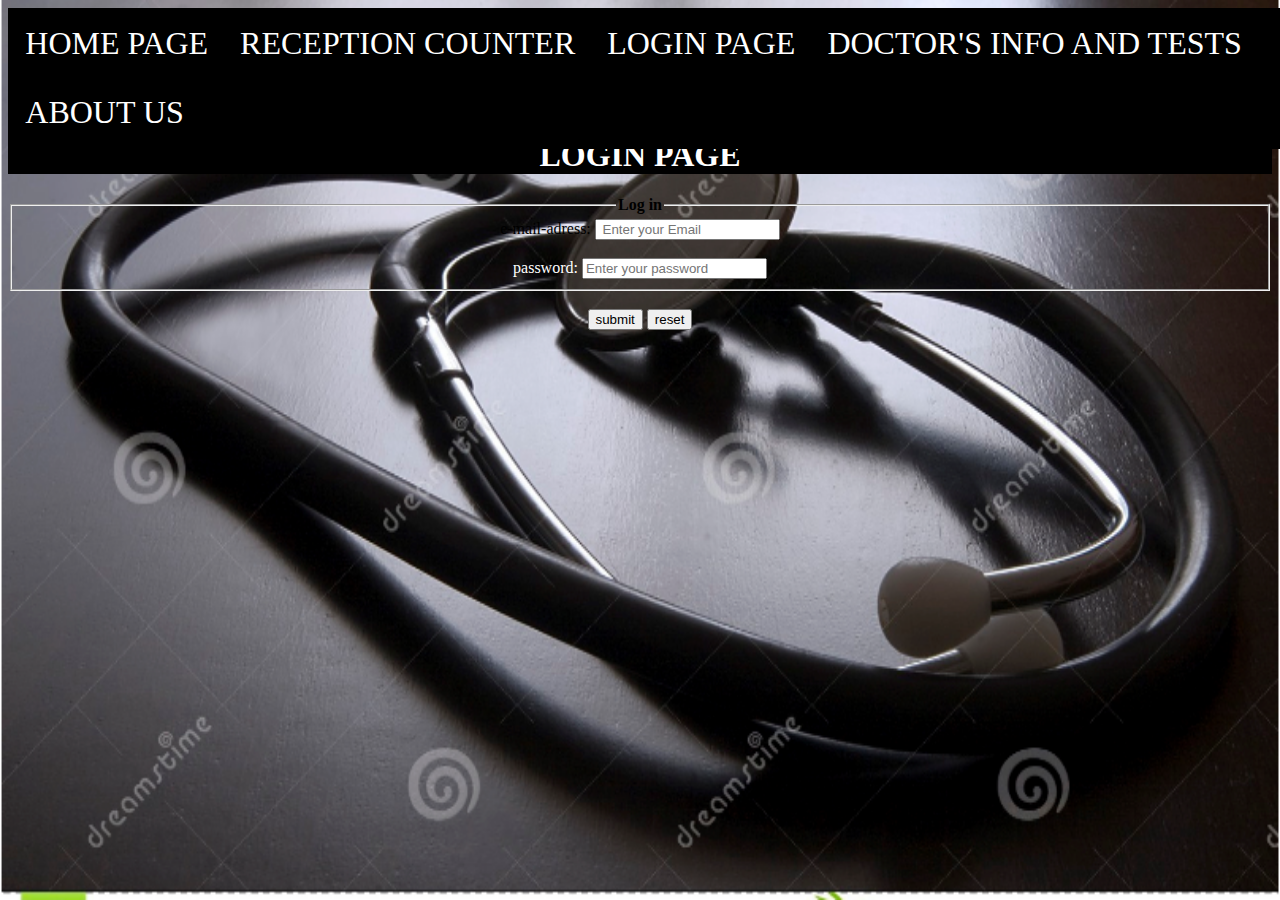
<file: login.html>
<!doctype html>
<html>
<head>
<meta charset="UTF-8" />
    <meta name="viewport" content="width=device-width,initial-scale=1" />
	<meta name="theme-color" content="red">
<title style="align:center;">LOGIN PAGE</title>
<link rel="stylesheet" href="1614092_shubham(css).css">
<link rel="stylesheet" href="au.css"></link>
<link rel="stylesheet" href="https://cdnjs.cloudflare.com/ajax/libs/font-awesome/4.7.0/css/font-awesome.min.css">
<link rel="manifest" href="./manifest.json" />


<style>
body
{background-image:url('img1.PNG');
 background-repeat:no-repeat;
 background-size:100% 100%;
background-position: fixed;
	overflow:hidden;}

html{ min-height:100%;
}
#a{color:white;
}

 #c
 {
	position:absolute;
	top:400px;
	left:1360px;
	height:20px;
	width:20px;
	color:white;
 }

</style>
</head>

<body>

<div id="id2"> 
 <ul>
 <li><a href="1614092_shuhbam(html code).html"> HOME PAGE</a></li>
 <li><a href="1614092_shubham(code).html"> RECEPTION COUNTER</a></li>
  <li><a href="login.html">LOGIN PAGE</a></li>
 <li><a href="di.html">DOCTOR'S INFO AND TESTS</a></li>

 
  <li><a href="aboutus.html">ABOUT US</a></li>
 </ul>
 </div>
<br><br><br><br><br><br>

<center>
<h1 style="text-align:center; color:white;background-color:black;">LOGIN PAGE</h1>


<form  id="myForm" action="/action.php"  target="_blank"  onsubmit="return form_()"  method="POST" autocomplete="on">
<fieldset>
<legend align="center"> <strong>Log in</strong></legend>
<label id="b">e-mail-adress:</label>
   <input type="text" name="email" id ="Email" placeholder=" Enter your Email">
   <br><br>
  <label id="a">password:</label>
   <input type="password" name="pwd" placeholder="Enter your password">
   
   </fieldset>
   <br>
   <input type="submit" value="submit">
    <input type="reset" value="reset">
</form>

<center>

<div id="myNav" class="overlay">
  <a href="javascript:void(0)" class="closebtn" onclick="closeNav()">&times;</a>
  <div class="overlay-content">
    <a href="1614092_shuhbam(html code).html">home page</a>
    <a href="1614092_shubham(code).html">reception counter</a>
	<a href="login.html">login</a>
	<a href="di.html">doctor's info and tests</a>
    <a href="aboutus.html">about us</a>
    
  </div>
</div>


 <script>
function openNav() {
    document.getElementById("myNav").style.width = "100%";
}

function closeNav() {
    document.getElementById("myNav").style.width = "0%";
}
</script>
	
	<script src="./app.js"></script>

</body>
</html>
</file>
<file: 1614092_shubham(css).css>
#id1
{   	
	color:red;
	background-color:powderblue;
	font-size:400%;
	font-weight:bold;

}
h{ text-align: center;

}

#id2
{ font-size:200%;
background-color:black;
}

#id3
{
	font-size:400%;
	color:blue;
	font-family:strong;
	background-color:powder blue;
}

ul {
    list-style-type: none;
    margin: auto ;
    padding: 0.1%;
    overflow: hidden;
    background-color: black;
	position:fixed;
	top=0;
	width:100%;
}

li {
    float: left;
}

 a {
    display: block;
    color: white;
    text-align: center;
    padding: 16px;
    text-decoration: none;
	
	 
	 
}

a:visited{color:yellow}
a:hover{color:blue;
 background-color:#000000;

  
  width:250px;
  height250px;
}



li a:active{
	color:blue;
 background-color:#000000;
}
</file>
<file: au.css>
.overlay {
    height: 100%;
    width: 0;
    position: fixed;
    z-index: 1;
    top: 0;
    left: 0;
	bottom:0;
    background-color: rgb(0,0,0);
    background-color: rgba(0,0,0, 0.9);
    overflow-x: hidden;
    transition: 0.5s;
}

.overlay-content {
    position: relative;
    top: 25%;
    width: 100%;
    text-align: center;
    margin-top: 30px;
}

.overlay a {
    padding: 8px;
    text-decoration: none;
    font-size: 36px;
    color: #818181;
    display: block;
    transition: 0.3s;
}

.overlay a:hover, .overlay a:focus {
    color: #f1f1f1;
}

.overlay .closebtn {
    position: absolute;
    top: 20px;
    right: 45px;
    font-size: 60px;
}
</file>
